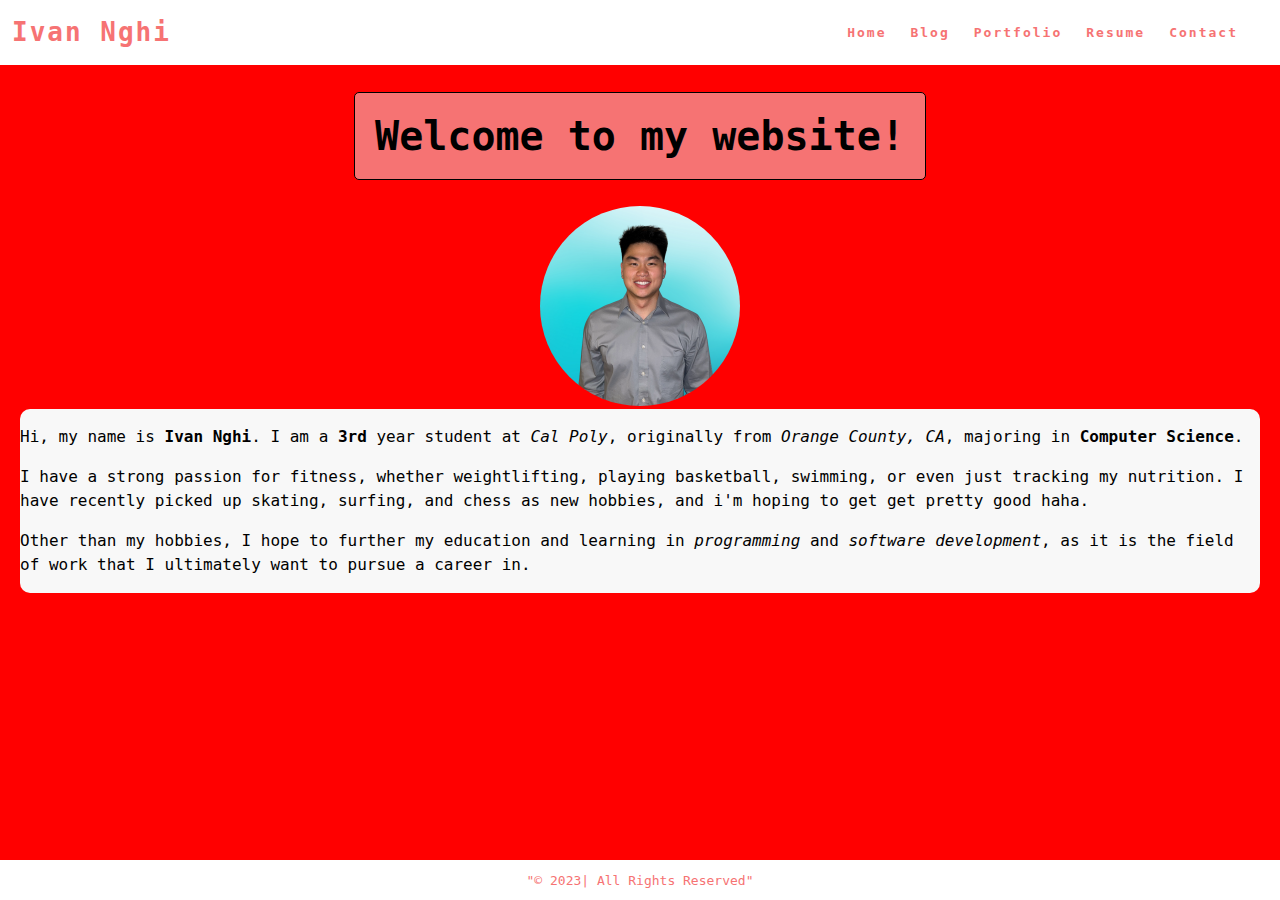
<file: index.html>
<!DOCTYPE html>
<html>
  <head lang="en">
    <title>SITE!!!</title>
    <link rel="stylesheet" href="style.css"/>
  </head>
  <body>
    <nav class="navbar">
      <h1 class="logo">
        <a href="index.html">Ivan Nghi</a>
      </h1>
      <ul class="nav-list">
        <li><a href="index.html">Home</a></li>
        <li><a href="blog.html">Blog</a></li>
        <li><a href="portfolio.html">Portfolio</a> </li>
        <li><a href="resume.html">Resume</a> </li>
        <li><a href="contact.html">Contact</a> </li>
      </ul>

    </nav>
    <main>
      <h1 class="page-title">Welcome to my website!</h1>
      <div class="about">
        <div class="about-image">
          <img src="my_photo.png" alt="A selfie that I took that I use as a professional picture." width="300" height="300">
        </div>
        <div class="about-text">
          <p>Hi, my name is <strong>Ivan Nghi</strong>. I am a <strong>3rd</strong> year student at <em>Cal Poly</em>,
             originally from <em>Orange County, CA</em>, majoring in <strong>Computer Science</strong>.</p>
          <p>
            I have a strong passion for fitness, whether weightlifting, 
            playing basketball, swimming, or even just tracking my nutrition.
            I have recently picked up skating, surfing, and chess as new hobbies, 
            and i'm hoping to get get pretty good haha.</p>
          <p>
            Other than my hobbies, I hope to further my education and learning in <em>programming</em>
            and <em>software development</em>, as it is the field of work that I ultimately want to 
            pursue a career in.
          </p>
        </div>
      </div>
    </main>
    <footer class="footer"> "© 2023 <Personal Website Name> | All Rights Reserved"</footer>
  </body>
</html>
</file>
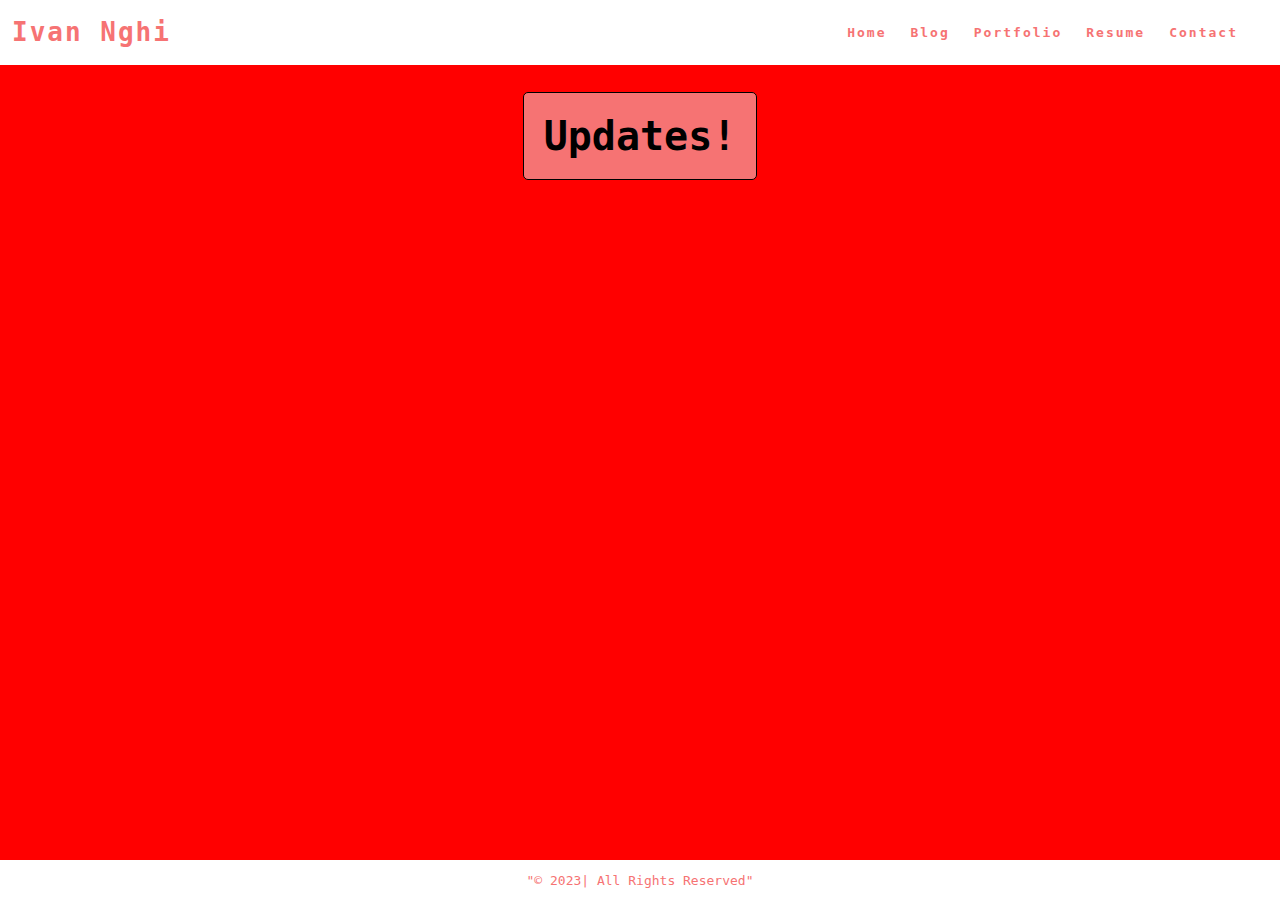
<file: blog.html>
<!DOCTYPE html>
<html>
    <head>
        <title>BLOG</title>
        <link rel="stylesheet" href="style.css"/>
    </head>
    <body>
        <nav class="navbar">
            <h1 class="logo"><a href="index.html">Ivan Nghi</a></h1>
            <ul class="nav-list">
                <li><a href="index.html">Home</a></li>
                <li><a href="blog.html">Blog</a></li>
                <li><a href="portfolio.html">Portfolio</a> </li>
                <li><a href="resume.html">Resume</a> </li>
                <li><a href="contact.html">Contact</a> </li>
              </ul>
        </nav>
        <main>
            <h1 class="page-title">Updates!</h1>
        </main>
        <footer class="footer">
            "© 2023 <Personal Website Name> | All Rights Reserved"
        </footer>
    </body>
</html>
</file>
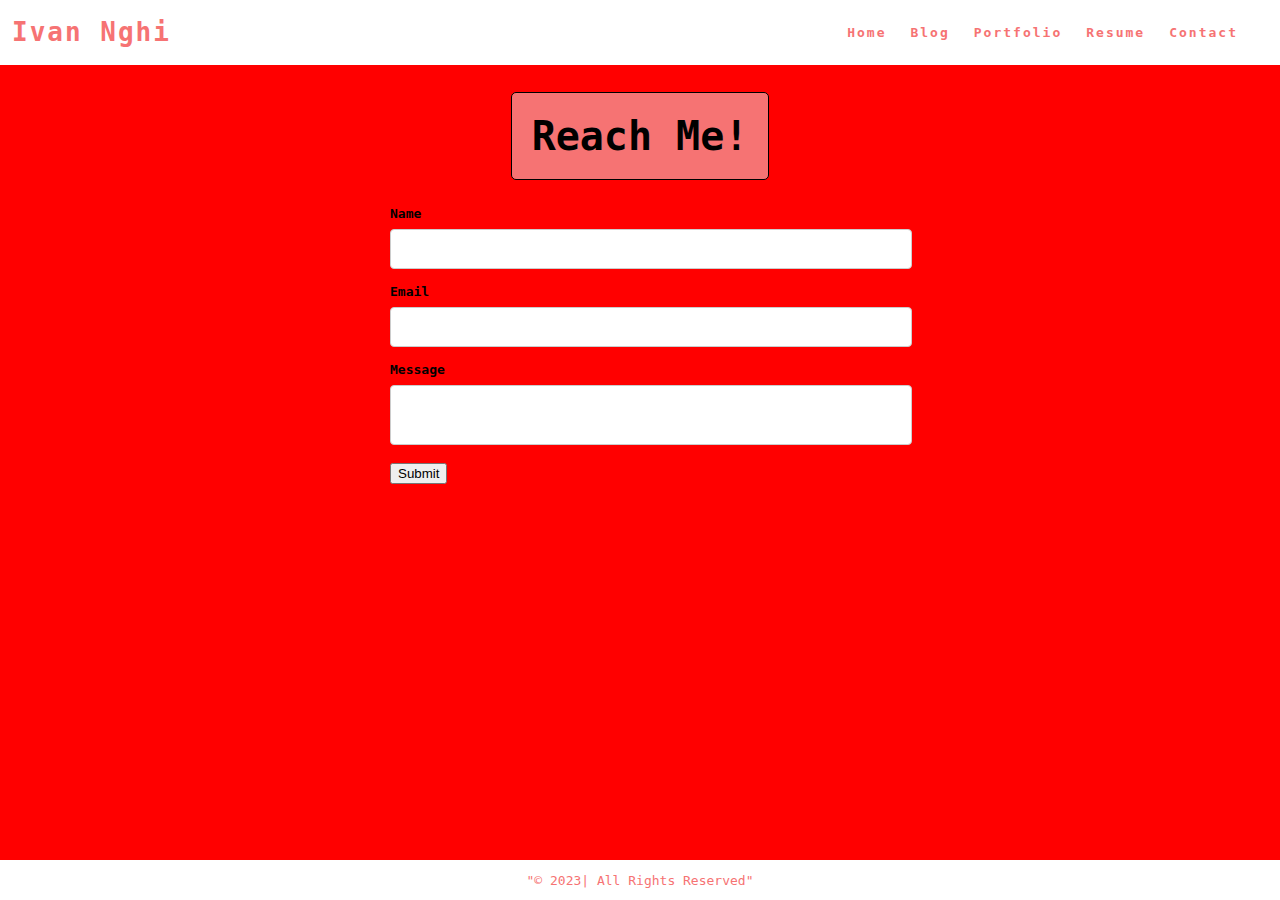
<file: contact.html>
<!DOCTYPE html>
<html>
    <head>
        <title>EMAIL</title>
        <link rel="stylesheet" href="style.css"/>
    </head>
    <body>
        <nav class="navbar">
            <h1 class="logo"><a href="index.html">Ivan Nghi</a></h1>
            <ul class="nav-list">
                <li><a href="index.html">Home</a></li>
                <li><a href="blog.html">Blog</a></li>
                <li><a href="portfolio.html">Portfolio</a> </li>
                <li><a href="resume.html">Resume</a> </li>
                <li><a href="contact.html">Contact</a> </li>
              </ul>
        </nav>
        <main>
            <h1 class="page-title">Reach Me!</h1>
            <form id="contact-form">
                <label for="name">Name</label>
                <input type="text" id="name">
                <label for="email">Email</label>
                <input type="email" id="email">
                <label for="textarea">Message</label>
                <textarea></textarea>
                <input type="submit">
            </form>
        </main>
        <footer class="footer">
            "© 2023 <Personal Website Name> | All Rights Reserved"
        </footer>
    </body>
</html>
</file>
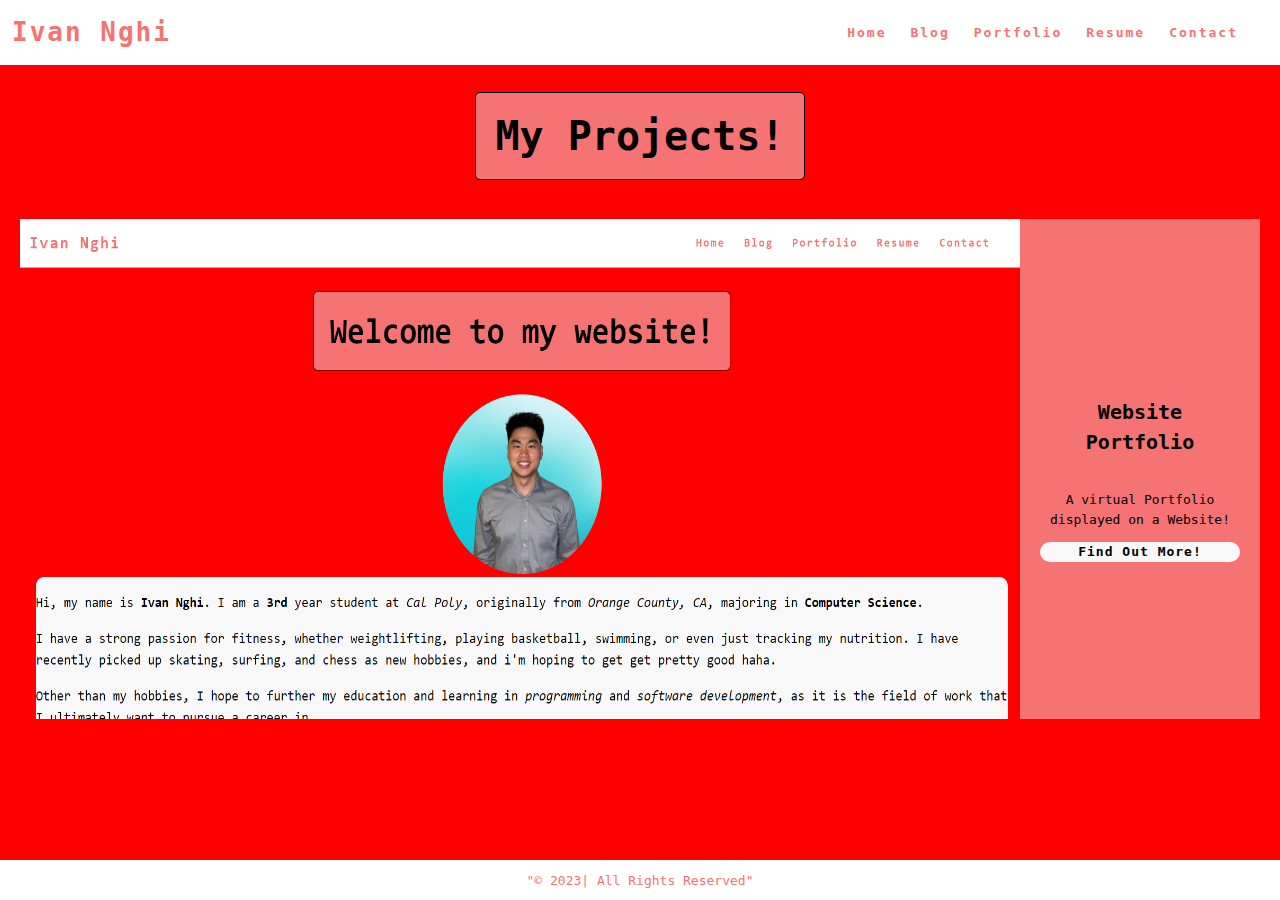
<file: portfolio.html>
<!DOCTYPE html>
<html>
    <head>
        <title>Portfolio</title>
        <link rel="stylesheet" href="style.css"/>
    </head>
    <body>
        <nav class="navbar">
            <h1 class="logo"><a href="index.html">Ivan Nghi</a></h1>
            <ul class="nav-list">
                <li><a href="index.html">Home</a></li>
                <li><a href="blog.html">Blog</a></li>
                <li><a href="portfolio.html">Portfolio</a> </li>
                <li><a href="resume.html">Resume</a> </li>
                <li><a href="contact.html">Contact</a> </li>
              </ul>
        </nav>
        <main>
            <h1 class="page-title">My Projects!</h1>
            <div class="project">
                <a href="index.html"><img src="site_photo.png" width="1000" height="500"></a>
                <div class="project-details">
                    <p class="project-name"><strong>Website Portfolio</strong></p>
                    <p class="project-description">A virtual Portfolio displayed on a Website!</p>
                    <a href="index.html">Find Out More!</a>
                </div>
            </div>
        </main>
        <footer class="footer">
            "© 2023 <Personal Website Name> | All Rights Reserved"
        </footer>
    </body>
</html>
</file>
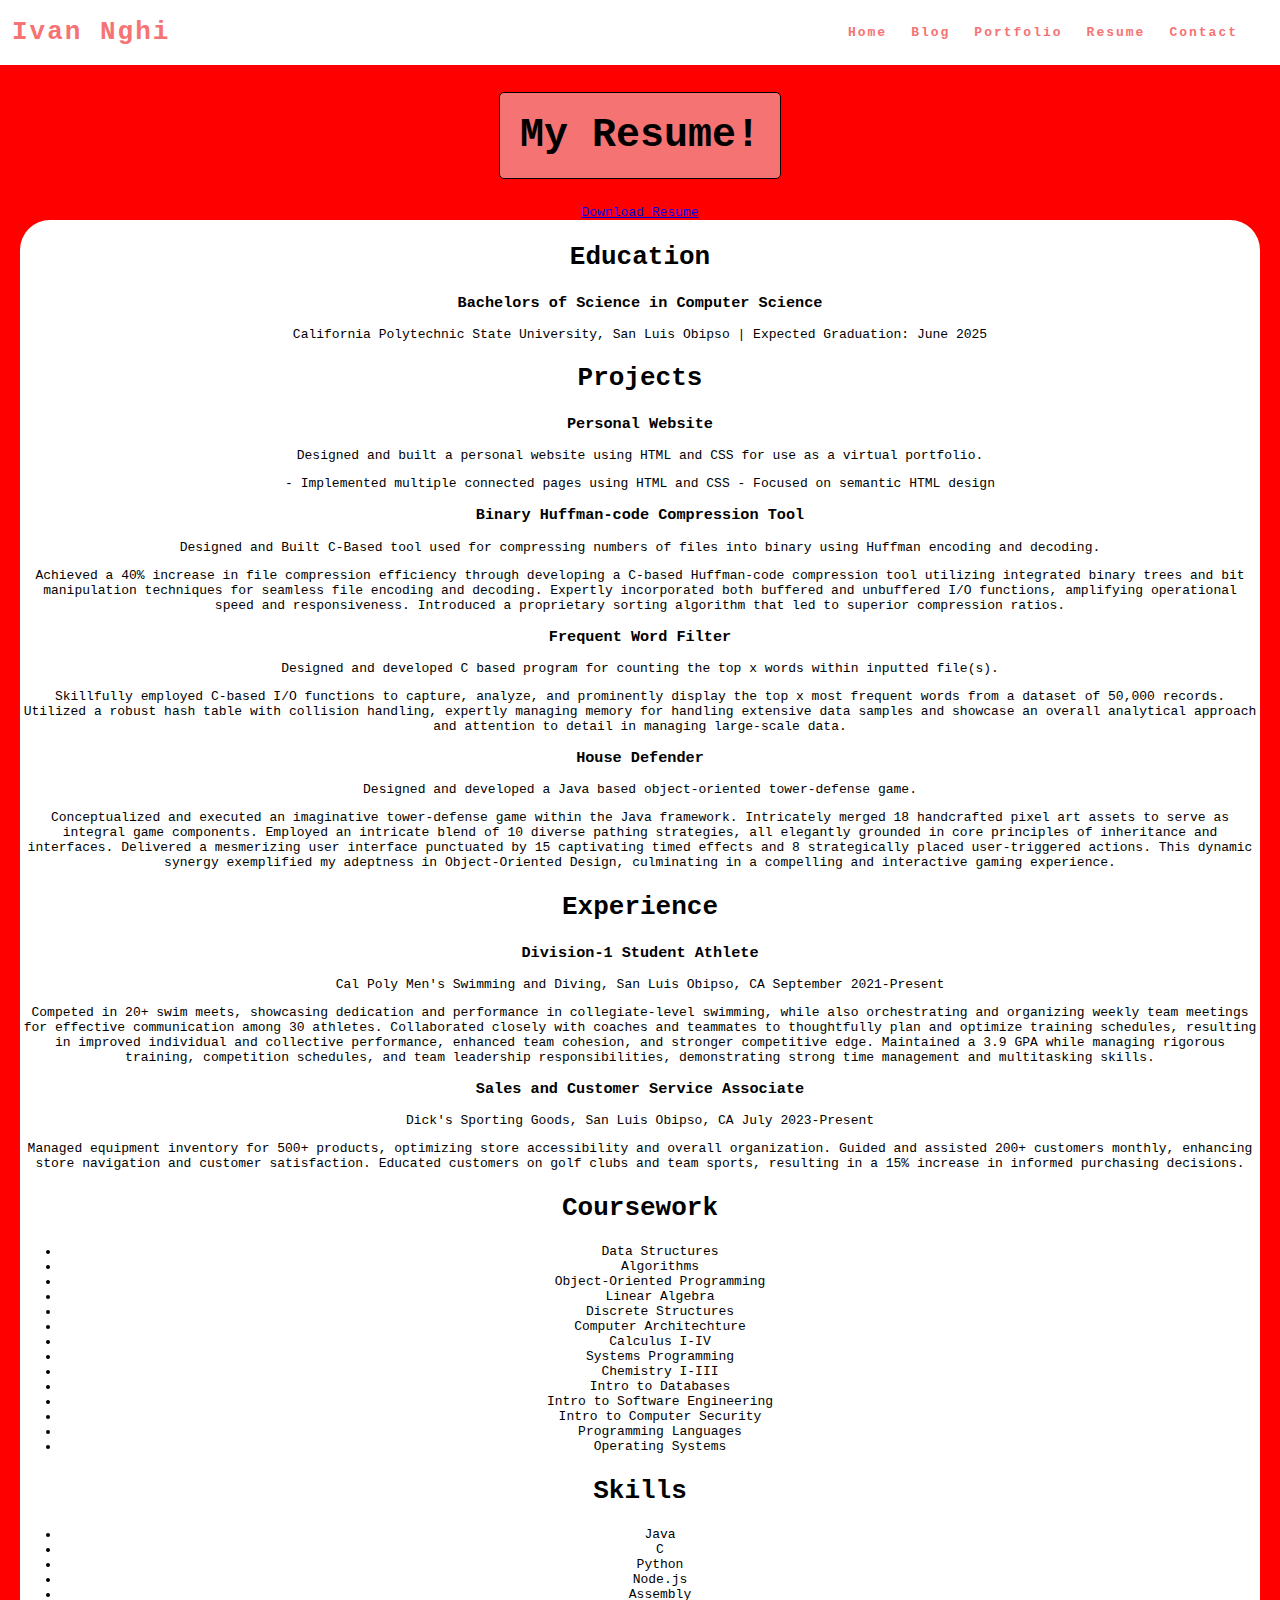
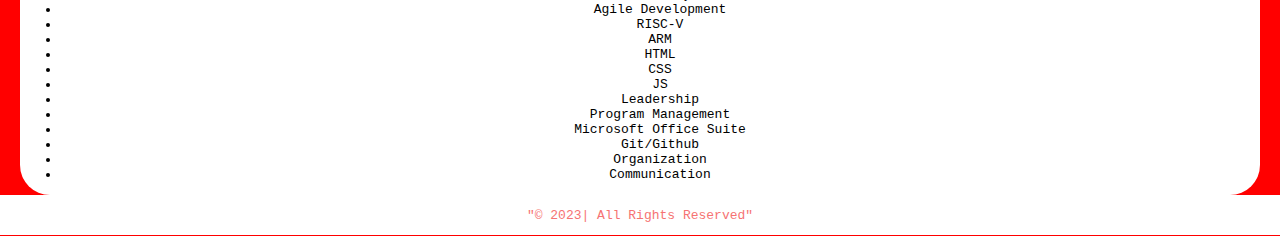
<file: resume.html>
<!DOCTYPE html>
<html>
    <head>
        <title>RESUME</title>
        <link rel="stylesheet" href="style.css"/>
    </head>
    <body>
        <nav class="navbar">
            <h1 class="logo"><a href="index.html">Ivan Nghi</a></h1>
            <ul class="nav-list">
                <li><a href="index.html">Home</a></li>
                <li><a href="blog.html">Blog</a></li>
                <li><a href="portfolio.html">Portfolio</a> </li>
                <li><a href="resume.html">Resume</a> </li>
                <li><a href="contact.html">Contact</a> </li>
              </ul>
        </nav>
        <main>
            <h1 class="page-title">My Resume!</h1>
            <a href="resume.pdf" download>Download Resume</a>
            <div class="resume">
                <section class="section">
                    <h2 class="Education"> Education</h2>
                    <div class="entry">
                        <h3 class="entry-title">Bachelors of Science in Computer Science</h3>
                        <p class="entry-info">California Polytechnic State University, San Luis Obipso | Expected Graduation: June 2025</p>
                    </div>
                </section>
                <section class="section">
                    <h2 class="Projects">Projects</h2>
                    <div class="entry">
                        <h3 class="entry-title">Personal Website</h3>
                        <p class="entry-info">Designed and built a personal website using HTML and CSS for use as a virtual portfolio.</p>
                        <p class="entry-description">- Implemented multiple connected pages using HTML and CSS - Focused on semantic HTML design</p>
                    </div>
                    <div class="entry">
                        <h3 class="entry-title">Binary Huffman-code Compression Tool</h3>
                        <p class="entry-info">Designed and Built C-Based tool used for compressing numbers of files into binary using Huffman encoding and decoding.</p>
                        <p class="entry-description">Achieved a 40% increase in file compression efficiency through developing a C-based Huffman-code compression tool utilizing integrated binary trees and bit manipulation techniques for seamless file encoding and decoding. 
                            Expertly incorporated both buffered and unbuffered I/O functions, amplifying operational speed and responsiveness. Introduced a proprietary sorting algorithm that led to superior compression ratios.
                            </p>
                    </div>
                    <div class="entry">
                        <h3 class="entry-title">Frequent Word Filter</h3>
                        <p class="entry-info">Designed and developed C based program for counting the top x words within inputted file(s).</p>
                        <p class="entry-description">Skillfully employed C-based I/O functions to capture, analyze, and prominently display the top x most frequent words from a dataset of 50,000 records.
                            Utilized a robust hash table with collision handling, expertly managing memory for handling extensive data samples and showcase an overall analytical approach and attention to detail in managing large-scale data.
                            </p>
                    </div>
                    <div class="entry">
                        <h3 class="entry-title">House Defender</h3>
                        <p class="entry-info">Designed and developed a Java based object-oriented tower-defense game.</p>
                        <p class="entry-description">Conceptualized and executed an imaginative tower-defense game within the Java framework. Intricately merged 18 handcrafted pixel art assets to serve as integral game components. Employed an intricate blend of 10 diverse pathing strategies, all elegantly grounded in core principles of inheritance and interfaces.
                            Delivered a mesmerizing user interface punctuated by 15 captivating timed effects and 8 strategically placed user-triggered actions. This dynamic synergy exemplified my adeptness in Object-Oriented Design, culminating in a compelling and interactive gaming experience.
                            </p>
                    </div>
                </section>
                <section class="section">
                    <h2 class="Experience">Experience</h2>
                    <div class="entry">
                        <h3 class="entry-title">Division-1 Student Athlete</h3>
                        <p class="entry-info">Cal Poly Men's Swimming and Diving, San Luis Obipso, CA   September 2021-Present</p>
                        <p class="entry-description">Competed in 20+ swim meets, showcasing dedication and performance in collegiate-level swimming, while also orchestrating and organizing weekly team meetings for effective communication among 30 athletes.
                            Collaborated closely with coaches and teammates to thoughtfully plan and optimize training schedules, resulting in improved individual and collective performance, enhanced team cohesion, and stronger competitive edge.
                            Maintained a 3.9 GPA while managing rigorous training, competition schedules, and team leadership responsibilities, demonstrating strong time management and multitasking skills.                            
                            </p>
                    </div>
                    <div class="entry">
                        <h3 class="entry-title">Sales and Customer Service Associate</h3>
                        <p class="entry-info">Dick's Sporting Goods, San Luis Obipso, CA   July 2023-Present</p>
                        <p class="entry-description">Managed equipment inventory for 500+ products, optimizing store accessibility and overall organization.
                            Guided and assisted 200+ customers monthly, enhancing store navigation and customer satisfaction.
                            Educated customers on golf clubs and team sports, resulting in a 15% increase in informed purchasing decisions.
                            </p>
                    </div>
                </section>
                <section class="section">
                    <h2 class="Coursework">Coursework</h2>
                    <ul class="course-list">
                        <li>Data Structures</li>
                        <li>Algorithms</li>
                        <li>Object-Oriented Programming</li>
                        <li>Linear Algebra</li>
                        <li>Discrete Structures</li>
                        <li>Computer Architechture</li>
                        <li>Calculus I-IV</li>
                        <li>Systems Programming</li>
                        <li>Chemistry I-III</li>
                        <li>Intro to Databases</li>
                        <li>Intro to Software Engineering</li>
                        <li>Intro to Computer Security</li>
                        <li>Programming Languages</li>
                        <li>Operating Systems</li>
                    </ul>
                </section>
                <section class="section">
                    <h2 class="Skills">Skills</h2>
                    <ul class="skill-list">
                        <li>Java</li>
                        <li>C</li>
                        <li>Python</li>
                        <li>Node.js</li>
                        <li>Assembly</li>
                        <li>Agile Development</li>
                        <li>RISC-V</li>
                        <li>ARM</li>
                        <li>HTML</li>
                        <li>CSS</li>
                        <li>JS</li>
                        <li>Leadership</li>
                        <li>Program Management</li>
                        <li>Microsoft Office Suite</li>
                        <li>Git/Github</li>
                        <li>Organization</li>
                        <li>Communication</li>
                    </ul>
                </section>
            </div>
        </main>
        <footer class="footer">
            "© 2023 <Personal Website Name> | All Rights Reserved"
        </footer>
    </body>
</html>
</file>
<file: style.css>
:root {
    /* variables */
    --cg-white: rgb(255, 255, 255);
    --cg-blue: rgb(0, 68, 255);
    --cg-red: rgb(255, 0, 0);
    --cg-pink: rgb(246, 115, 115);
  }
  
  html {
    height: 100%;
  }
  
  body {
    background: var(--cg-red);
    position: relative;
    min-height: 100vh;
    padding: 0;
    margin: 0;
    font-family: monospace;
  }
  
  /* CSS for navigation */
  
  .navbar {
    position: -webkit-sticky;
    position: sticky;
    top: 0;
    width: 100%;
    height: 7%;
    z-index: 10;
  
    display: flex;
    justify-content: space-between;
    align-items: center;
    text-align: center;
  
    background-color: var(--cg-white);
    color: var(--cg-pink);
    padding: 0px 0px;
  
    /* Debug border */
    /* border: solid red; */
  }
  
  .nav-list {
    display: flex;
    flex-direction: row;
    position: relative;
    right: 30px;
    list-style: none;
  
    /* Debug border */
    /* border: solid blue; */
  }
  
  .navbar a {
    color: var(--cg-pink);
    font-weight: bold;
    margin: 0 12px;
    text-decoration: none;
    letter-spacing: 2px;
  
    font-family: monospace;
  }
  
  .navbar a:hover {
    color: var(--cg-blue);
    text-decoration: underline;
  }
  
  .navbar a:active {
    color: var(--cg-blue);
  }
  
  .logo a {
    font-family: monospace;
  }
  
  .logo a:hover {
    text-decoration: None;
  }
  
  main {
    padding: 0 20px 40px 20px;
    display: flex;
    flex-direction: column;
    justify-content: center;
    align-items: center;
  }
  
  .page-title {
    display: flex;
    justify-content: center;
    font-size: 40px;
    font-family: monospace;
  }
  
  /* CSS for portfolio grid */
  
  .project {
    display: flex;
    flex-direction: row;
    max-width: 100%;
    margin: 1em 0 2em 0;
  
    /* Debug border */
    /* border: 2px solid blue; */
  }
  
  .item-link {
    width: 70%;
  
    /* Debug border */
    /* border: 2px solid red; */
  }
  
  .project-image {
    object-fit: cover;
    width: 100%;
    height: 500px;
    flex-basis: 50px;
    flex-grow: 2;
  
    /* Debug border */
    /* border: 2px solid black; */
  }
  
  .project-details {
    display: flex;
    background-color: var(--cg-pink);
    width: 30%;
    height: 500px;
    flex-shrink: 1;
    padding: 0 20px;
    margin: 0px;
    line-height: 1.5;
    overflow: scroll;
  
    flex-direction: column;
    text-align: center;
    justify-content: center;
  
    /* Debug border */
    /* border: 2px solid green; */
  }
  
  .project-details a {
    color: var(--cg-black);
    background-color: #f8f8f8;
    border-radius: 20px;
    text-decoration: none;
    font-weight: bold;
    letter-spacing: 1px;
  }
  
  .project-details a:hover {
    color: var(--cg-blue);
    text-decoration: underline;
  }
  
  .project-details {
    font-weight: lighter;
  }
  
  .project-name {
    font-weight: bold;
    font-size: 20px;
  }
  
  /* CSS for home page */
  
  .page-title {
    display: flex;
    align-items: center;
    justify-content: space-between;
    padding: 20px;
    background-color: var(--cg-pink);
    border: 1px solid #000000;
    border-radius: 5px;
    font-family:monospace;
    /* box-shadow: 0 0 10px rgba(0, 0, 0, 0.1); */
  }

  .about {
    display: contents;
    align-items: center;
    justify-content: space-between;
    padding: 20px;
    background-color: #f8f8f8;
    border: 1px solid #ccc;
    border-radius: 5px;
    /* box-shadow: 0 0 10px rgba(0, 0, 0, 0.1); */
  }
  
  .about-image img {
    max-width: 200px;
    max-height: 200px;
    border-radius: 150px;
    /* box-shadow: 0 0 10px rgba(0, 0, 0, 0.2); */
  }
  
  .about-text {
    background-color: #f8f8f8;
    flex: 1;
    margin-left: 20px;
    margin: auto;
    border-radius: 10px;
  }
  
  /* .about-text h2 {
    font-size: 24px;
    margin-bottom: 10px;
  } */
  
  .about-text p {
    font-size: 16px;
    line-height: 1.5;
  }
  
  /* CSS for resume page */
  
  .button {
    background-color: var(--cg-white);
    border: none;
    color: var(--cg-pink);
  
    font-family: monospace;
  
    padding: 5px 7px;
    text-align: center;
  
    border-radius: 2px;
  }
  
  .resume{
    text-align: center;
    background-color: var(--cg-white);
    justify-content: center;
    border-radius: 30px;
  }

  .button:hover {
    background-color: var(--cg-blue);
  }
  
  .resume h2 {
    font-size:xx-large;
    font-family: monospace;
  }
  
  /* CSS for contact form */
  
  label {
    display: block;
    margin-bottom: 8px;
    font-family: monospace;
    font-weight: bold;
  }
  
  input[type="text"],
  input[type="email"],
  textarea {
    width: 100%;
    padding: 10px;
    margin-bottom: 15px;
    border: 1px solid #ccc;
    border-radius: 4px;
    font-size: 16px;
    resize: none;
  }
  
  /* Add some spacing to the form */
  form {
    width: 500px;
    margin: 0 auto;
  }

  /* CSS for footer */
  
  .footer {
    display: flex;
    justify-content: center;
    align-items: center;
    background-color: var(--cg-white);
    color: var(--cg-pink);
    position: absolute;
    bottom: 0;
    width: 100%;
    height: 2.5rem;
  }
</file>
